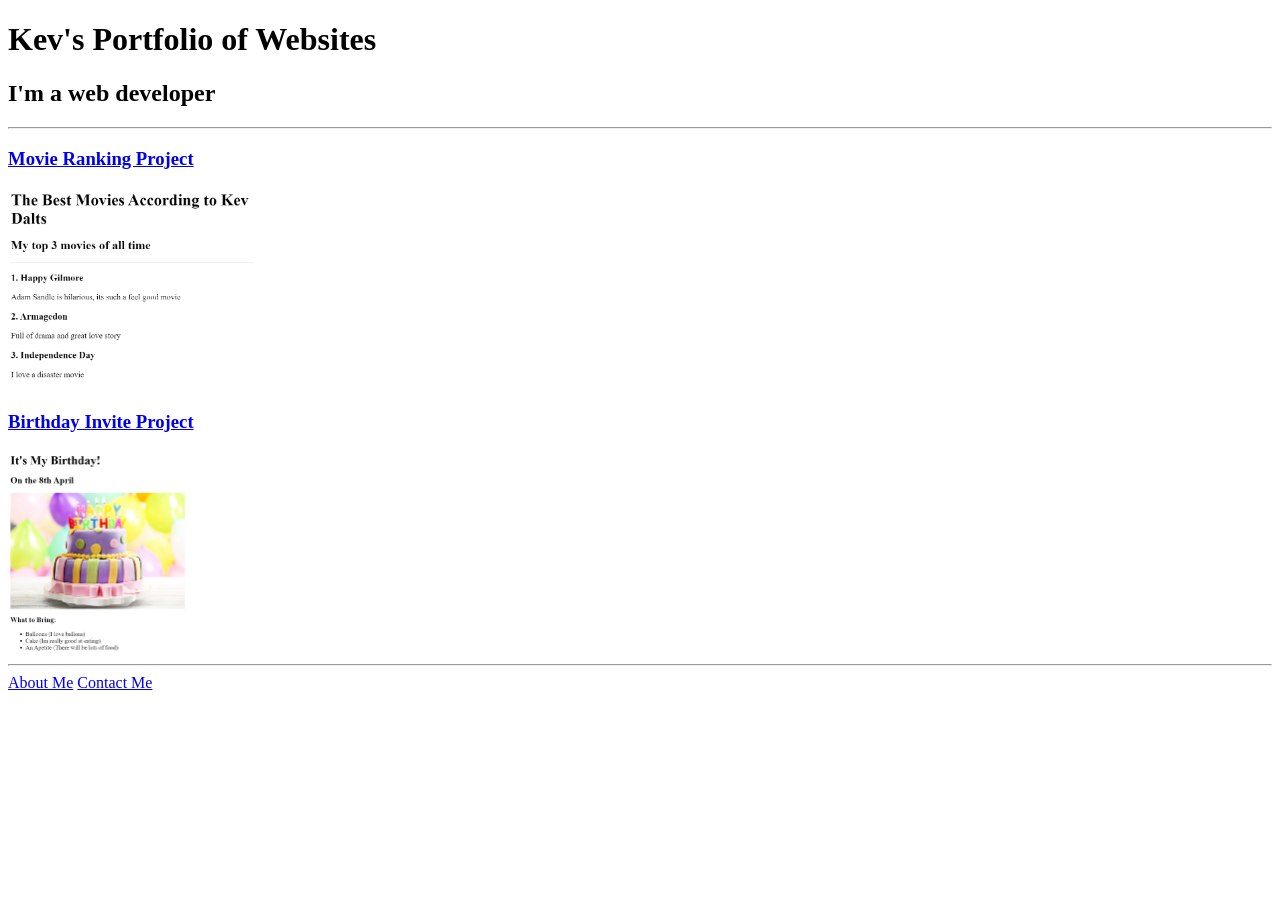
<file: index.html>
<!DOCTYPE html>
<html lang="en">
<head>
    <meta charset="UTF-8">
    <meta name="viewport" content="width=device-width, initial-scale=1.0">
    <title>Kevs Portfolio</title>
</head>
<body>
    <h1>Kev's Portfolio of Websites</h1>
    <h2>I'm a web developer</h2>
    <hr>
    <h3><a href="./public/movie-ranking.html">Movie Ranking Project </a></h3>
    <img src="./assets/images/movie-ranking.png" height="200" alt="movie ranking project preview">
    
    <h3><a href="./public/birthday-invite.html">Birthday Invite Project </a></h3>
    <img src="./assets/images/birthday-invite.png" height="200" alt="Birthday Invite project preview">
    <hr>
    <a href="./public/about.html">About Me</a>
    <a href="./public/contact.html">Contact Me</a>
</body>
</html>
</file>
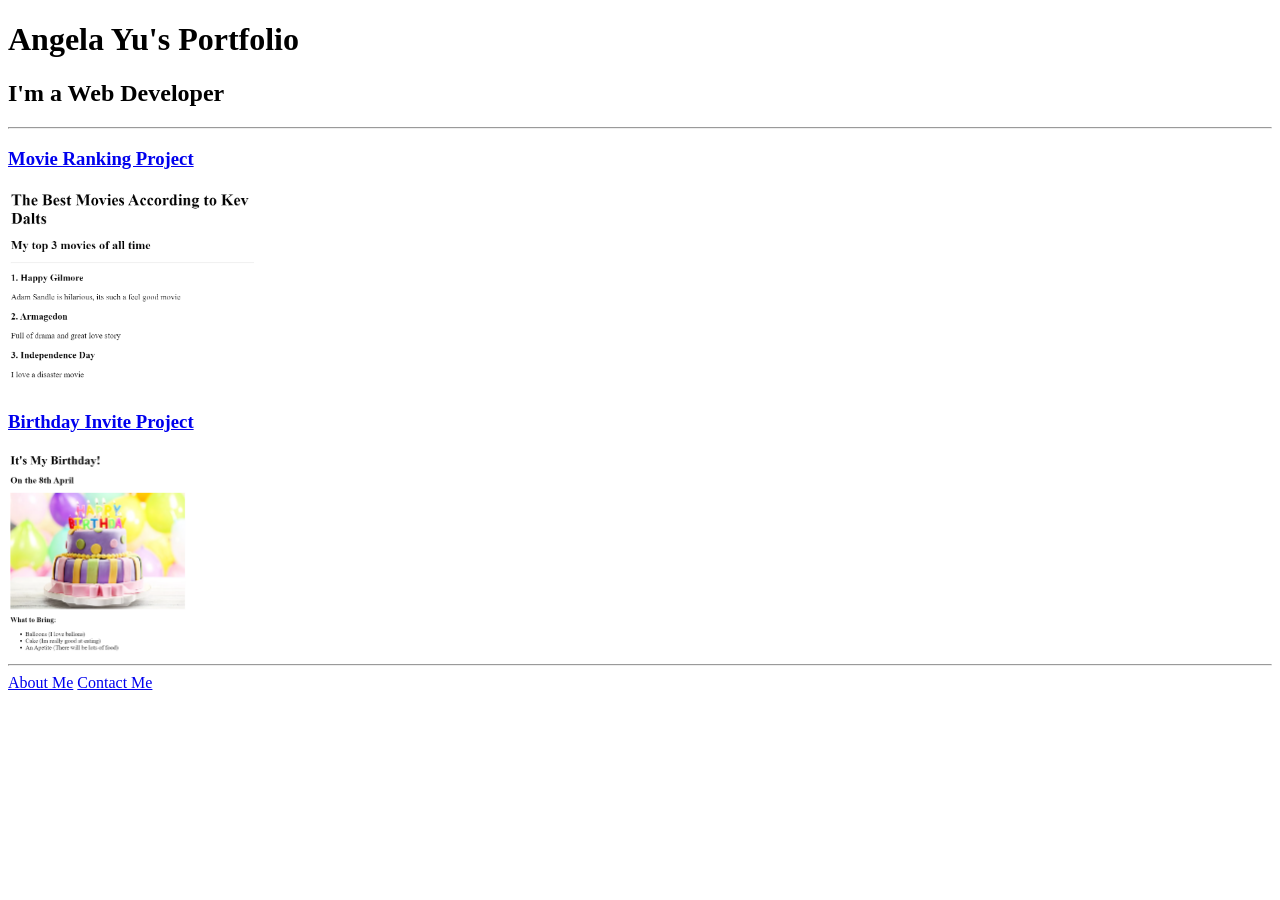
<file: solution.html>
<!DOCTYPE html>
<html lang="en">

<head>
  <meta charset="UTF-8">
  <title>Angela's Portfolio</title>
</head>

<body>
  <h1>Angela Yu's Portfolio</h1>
  <h2>I'm a Web Developer</h2>
  <hr />
  <h3><a href="./public/movie-ranking.html">Movie Ranking Project</a></h3>
  <img src="./assets/images/movie-ranking.png" height="200" alt="movie ranking project preview"/>
  <h3><a href="./public/birthday-invite.html">Birthday Invite Project</a></h3>
  <img src="./assets/images/birthday-invite.png" height="200" alt="birthday invite project preview"/>
  <hr />
  <a href="./public/about.html">About Me</a>
  <a href="./public/contact.html">Contact Me</a>
</body>

</html>
</file>
